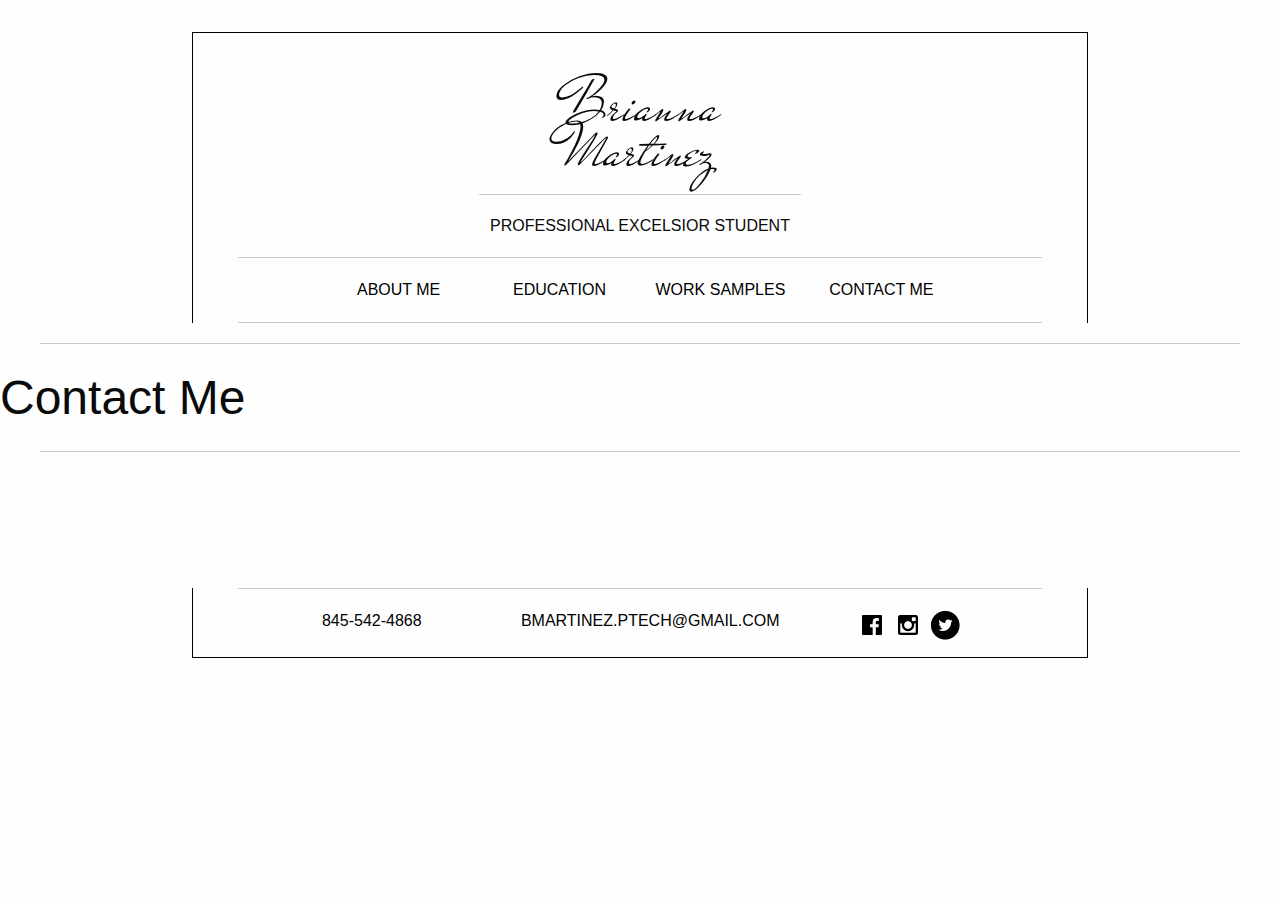
<file: contact.html>
<!doctype html>
<html class="no-js" lang="en" dir="ltr">
<head>
  <meta charset="utf-8">
  <meta http-equiv="x-ua-compatible" content="ie=edge">
  <meta name="viewport" content="width=device-width, initial-scale=1.0">
  <title>Martinez Portfollo</title>
  <link href="https://fonts.googleapis.com/css?family=Mr+De+Haviland" rel="stylesheet">
  <link rel="stylesheet" href="css/foundation.css">
  <link rel="stylesheet" href="css/app.css">
</head>
<body>


  <!--             Navigation        -->
  <div class= "navigation">
    <div class="wrap1">
    <div class="wrap">
      <div class="name">
        <h2>Brianna Martinez</h2>
        <hr>
        <h3>PROFESSIONAL EXCELSIOR STUDENT</h3>
      </div>
      <hr>
      <div class="nav">
        <div class="row">
          <div class="small-3 columns">
            <a href="index.html">ABOUT ME</a>
          </div>
          <div class="small-3 columns">
            <a href="education.html">EDUCATION</a>
          </div>
          <div class="small-3 columns">
            <a href="work.html">WORK SAMPLES</a>
          </div>
          <div class="small-3 columns">
            <a href="contact.html">CONTACT ME</a>
          </div>
        </div>
      </div>
      <hr>
    </div>
  </div>
  </div>

<div class="contactme">
  <hr>
  <h1>Contact Me</h1>
  <hr>
</div>

<div class="main">
  <div class="wrap3">
    <div class="wrap">
      <div class="row">
        <div class="small-3 columns">

        
        </div>
      </div>

    </div>
  </div>
</div>




<div class="footer">

  <div class="wrap2">
    <div class="wrap">
      <hr>
      <div class="row">
        <div class="small-4 columns">
          <a href="tel:845-542-4868">845-542-4868</a>
        </div>

        <div class="small-4 columns">
          <a href="mailto:bmartinez.ptech@gmail.com">BMARTINEZ.PTECH@GMAIL.COM</a>
        </div>

        <div class="small-4 columns">
          <a href="#"><img src="images/facebookicon.png" alt=""></a>
          <a href="#"><img src="images/instagramicon.png" alt=""></a>
          <a href="#"><img src="images/twittericon.png" alt=""></a>
        </div>
      </div>
    </div>


  </div>
</div>


  <script src="js/vendor/jquery.js"></script>
  <script src="js/vendor/what-input.js"></script>
  <script src="js/vendor/foundation.js"></script>
  <script src="js/app.js"></script>
</body>
</html>
</file>
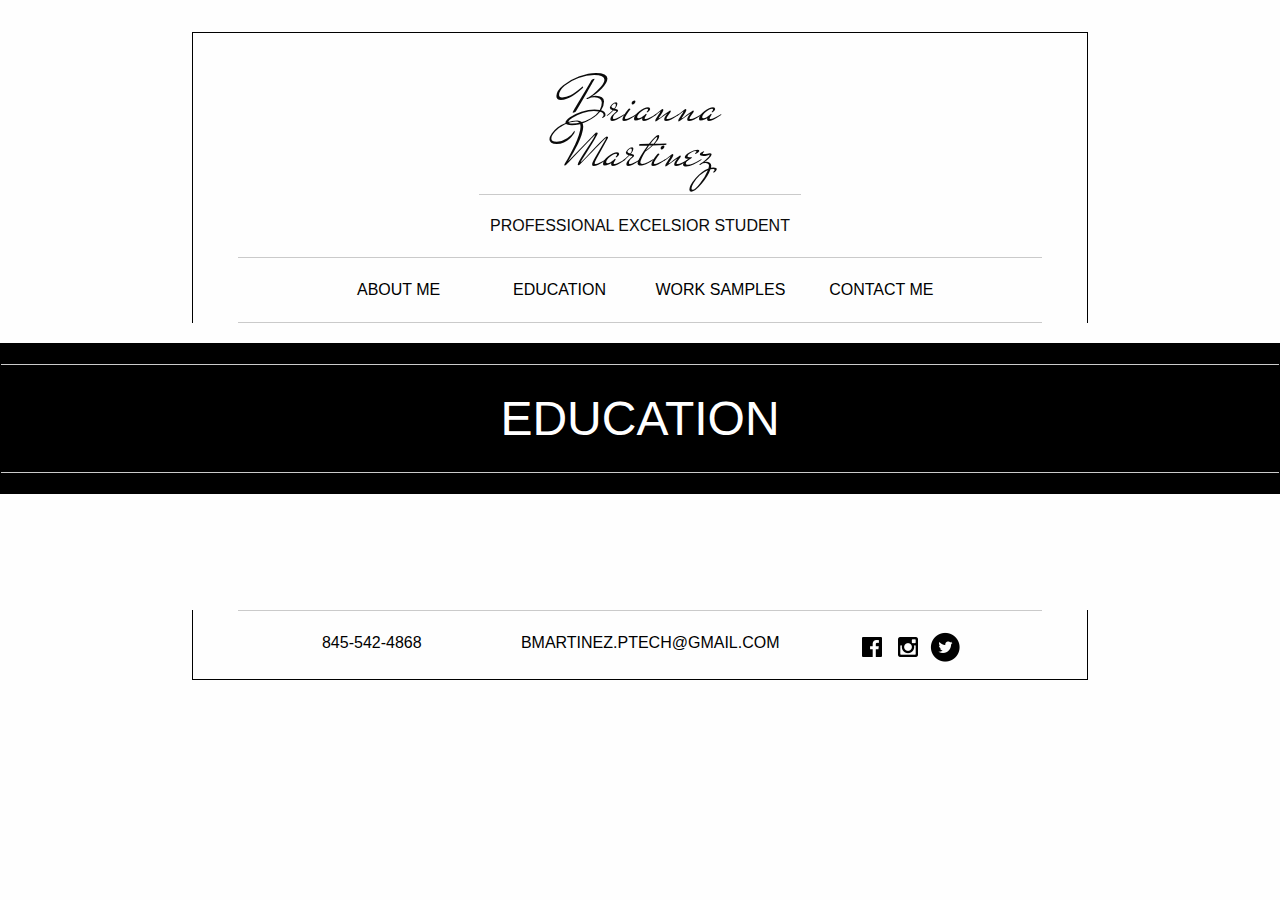
<file: education.html>
<!doctype html>
<html class="no-js" lang="en" dir="ltr">
<head>
  <meta charset="utf-8">
  <meta http-equiv="x-ua-compatible" content="ie=edge">
  <meta name="viewport" content="width=device-width, initial-scale=1.0">
  <title>Martinez Portfollo</title>
  <link href="https://fonts.googleapis.com/css?family=Mr+De+Haviland" rel="stylesheet">
  <link rel="stylesheet" href="css/foundation.css">
  <link rel="stylesheet" href="css/app.css">
</head>
<body>


  <!--             Navigation        -->
  <div class= "navigation">
    <div class="wrap1">
    <div class="wrap">
      <div class="name">
        <h2>Brianna Martinez</h2>
        <hr>
        <h3>PROFESSIONAL EXCELSIOR STUDENT</h3>
      </div>
      <hr>
      <div class="nav">
        <div class="row">
          <div class="small-3 columns">
            <a href="index.html">ABOUT ME</a>
          </div>
          <div class="small-3 columns">
            <a href="education.html">EDUCATION</a>
          </div>
          <div class="small-3 columns">
            <a href="work.html">WORK SAMPLES</a>
          </div>
          <div class="small-3 columns">
            <a href="contact.html">CONTACT ME</a>
          </div>
        </div>
      </div>
      <hr>
    </div>
  </div>
  </div>

<div class="education">
  <hr>
  <h1>EDUCATION</h1>
  <hr>
</div>

<div class="main">
  <div class="wrap3">
    <div class="wrap">
      <div class="row">
        <div class="small-3 columns">

        
        </div>
      </div>

    </div>
  </div>
</div>




<div class="footer">

  <div class="wrap2">
    <div class="wrap">
      <hr>
      <div class="row">
        <div class="small-4 columns">
          <a href="tel:845-542-4868">845-542-4868</a>
        </div>

        <div class="small-4 columns">
          <a href="mailto:bmartinez.ptech@gmail.com">BMARTINEZ.PTECH@GMAIL.COM</a>
        </div>

        <div class="small-4 columns">
          <a href="#"><img src="images/facebookicon.png" alt=""></a>
          <a href="#"><img src="images/instagramicon.png" alt=""></a>
          <a href="#"><img src="images/twittericon.png" alt=""></a>
        </div>
      </div>
    </div>


  </div>
</div>


  <script src="js/vendor/jquery.js"></script>
  <script src="js/vendor/what-input.js"></script>
  <script src="js/vendor/foundation.js"></script>
  <script src="js/app.js"></script>
</body>
</html>
</file>
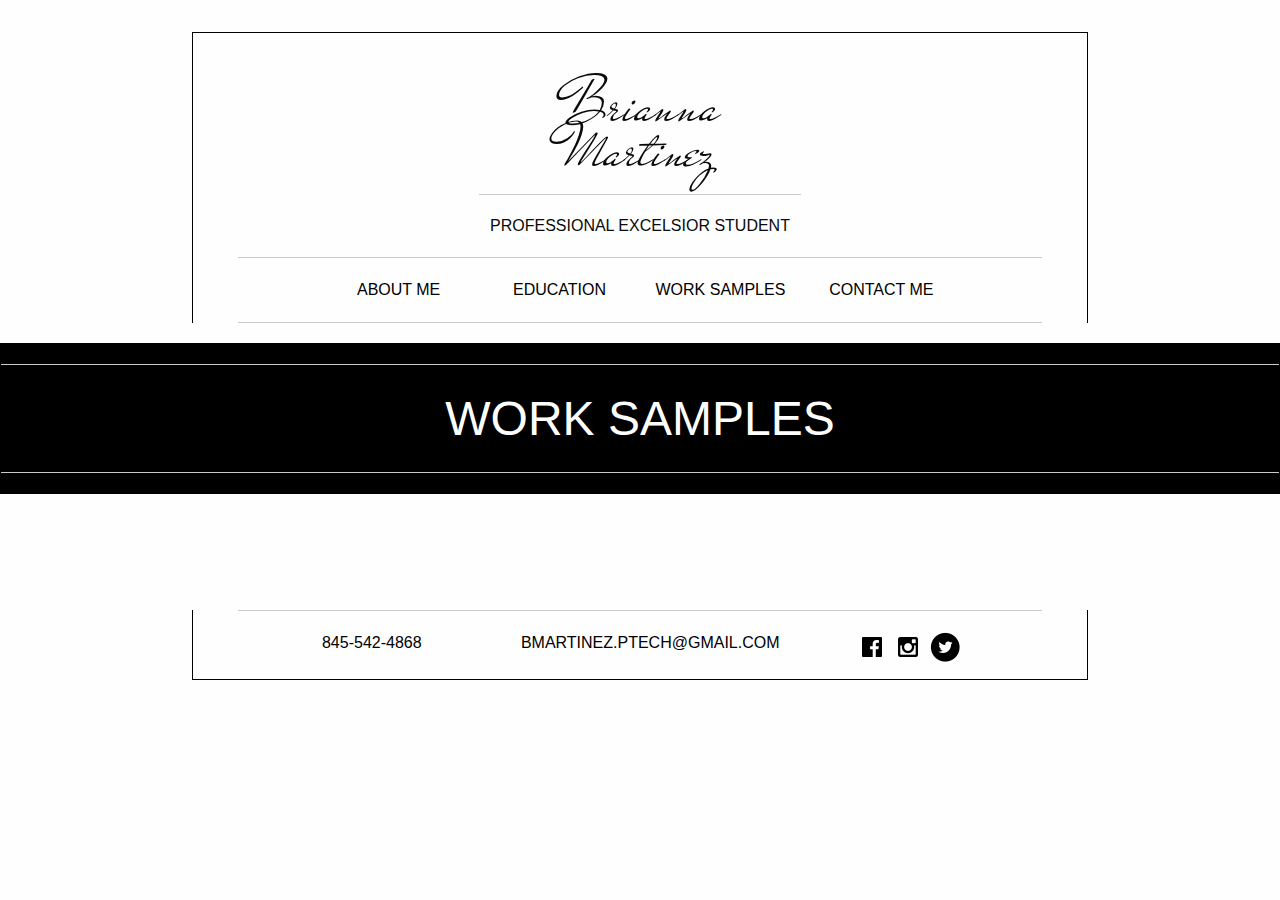
<file: work.html>
<!doctype html>
<html class="no-js" lang="en" dir="ltr">
<head>
  <meta charset="utf-8">
  <meta http-equiv="x-ua-compatible" content="ie=edge">
  <meta name="viewport" content="width=device-width, initial-scale=1.0">
  <title>Martinez Portfollo</title>
  <link href="https://fonts.googleapis.com/css?family=Mr+De+Haviland" rel="stylesheet">
  <link rel="stylesheet" href="css/foundation.css">
  <link rel="stylesheet" href="css/app.css">
</head>
<body>


  <!--             Navigation        -->
  <div class= "navigation">
    <div class="wrap1">
    <div class="wrap">
      <div class="name">
        <h2>Brianna Martinez</h2>
        <hr>
        <h3>PROFESSIONAL EXCELSIOR STUDENT</h3>
      </div>
      <hr>
      <div class="nav">
        <div class="row">
          <div class="small-3 columns">
            <a href="index.html">ABOUT ME</a>
          </div>
          <div class="small-3 columns">
            <a href="education.html">EDUCATION</a>
          </div>
          <div class="small-3 columns">
            <a href="work.html">WORK SAMPLES</a>
          </div>
          <div class="small-3 columns">
            <a href="contact.html">CONTACT ME</a>
          </div>
        </div>
      </div>
      <hr>
    </div>
  </div>
  </div>

<div class="work samples">
  <hr>
  <h1>WORK SAMPLES</h1>
  <hr>
</div>

<div class="main">
  <div class="wrap3">
    <div class="wrap">
      <div class="row">
        <div class="small-3 columns">


        </div>
      </div>

    </div>
  </div>
</div>




<div class="footer">

  <div class="wrap2">
    <div class="wrap">
      <hr>
      <div class="row">
        <div class="small-4 columns">
          <a href="tel:845-542-4868">845-542-4868</a>
        </div>

        <div class="small-4 columns">
          <a href="mailto:bmartinez.ptech@gmail.com">BMARTINEZ.PTECH@GMAIL.COM</a>
        </div>

        <div class="small-4 columns">
          <a href="#"><img src="images/facebookicon.png" alt=""></a>
          <a href="#"><img src="images/instagramicon.png" alt=""></a>
          <a href="#"><img src="images/twittericon.png" alt=""></a>
        </div>
      </div>
    </div>


  </div>
</div>


  <script src="js/vendor/jquery.js"></script>
  <script src="js/vendor/what-input.js"></script>
  <script src="js/vendor/foundation.js"></script>
  <script src="js/app.js"></script>
</body>
</html>
</file>
<file: css/app.css>
*{
  list-style-type: none;
}
/*  Contact Me Sign */
.contact{
  background-color: black;
  text-align: center;
  color:white;
  font-size: 4em;
  padding: .01em;
}
.contact hr{
  max-width: 100%;
}



/* Navigation*/
.wrap1{
  width: 70%;
  margin: auto;
  border-top: 1px solid black;
  border-left: 1px solid black;
  border-right: 1px solid black;
}

.wrap{
  width: 90%;
  margin: auto;
}

.name{
  text-align: center;
  width:40%;
  margin: auto;
}

.name h2{
  font-family: 'Mr De Haviland', cursive;
  font-size: 4em;
  line-height: .7em;
  padding-top: .8em;
}

.nav{
  width:80%;
  margin: auto;
  text-align: center;
}
.navigation{
  margin-top: 2em;
}
.navigation h3, .navigation a{
  font-family: Arial;
  font-size: 1em;
}
a:link, a:visited{
  color:black;
}

a:hover{
  color:grey;
}

/*  Welcome Sign */
.welcome{
  background-color: black;
  text-align: center;
  color:white;
  font-size: 4em;
  padding: .01em;
}
.welcome hr{
  max-width: 100%;
}

}
/*  Main */
.wrap3{
  width: 70%;
  margin: .5em auto;
  border-left: 1px solid black;
  border-right: 1px solid black;
}
.main .row{
  padding: 3em 0;
}

/*footer*/
.footer{
  text-align: center;
}
.footer .row{
  padding-bottom: 1em;
}

.footer img{
  width: 2em;
  height:2em;
}
.wrap2{
  width: 70%;

  margin: .5em auto;
  border-bottom: 1px solid black;
  border-left: 1px solid black;
  border-right: 1px solid black;
}
/*  Education Sign */
.education{
  background-color: black;
  text-align: center;
  color:white;
  font-size: 4em;
  padding: .01em;
}
.education hr{
  max-width: 100%;

}/*  Work Samples Sign */
.work{
  background-color: black;
  text-align: center;
  color:white;
  font-size: 4em;
  padding: .01em;
}
.work hr{
  max-width: 100%;
}
</file>
